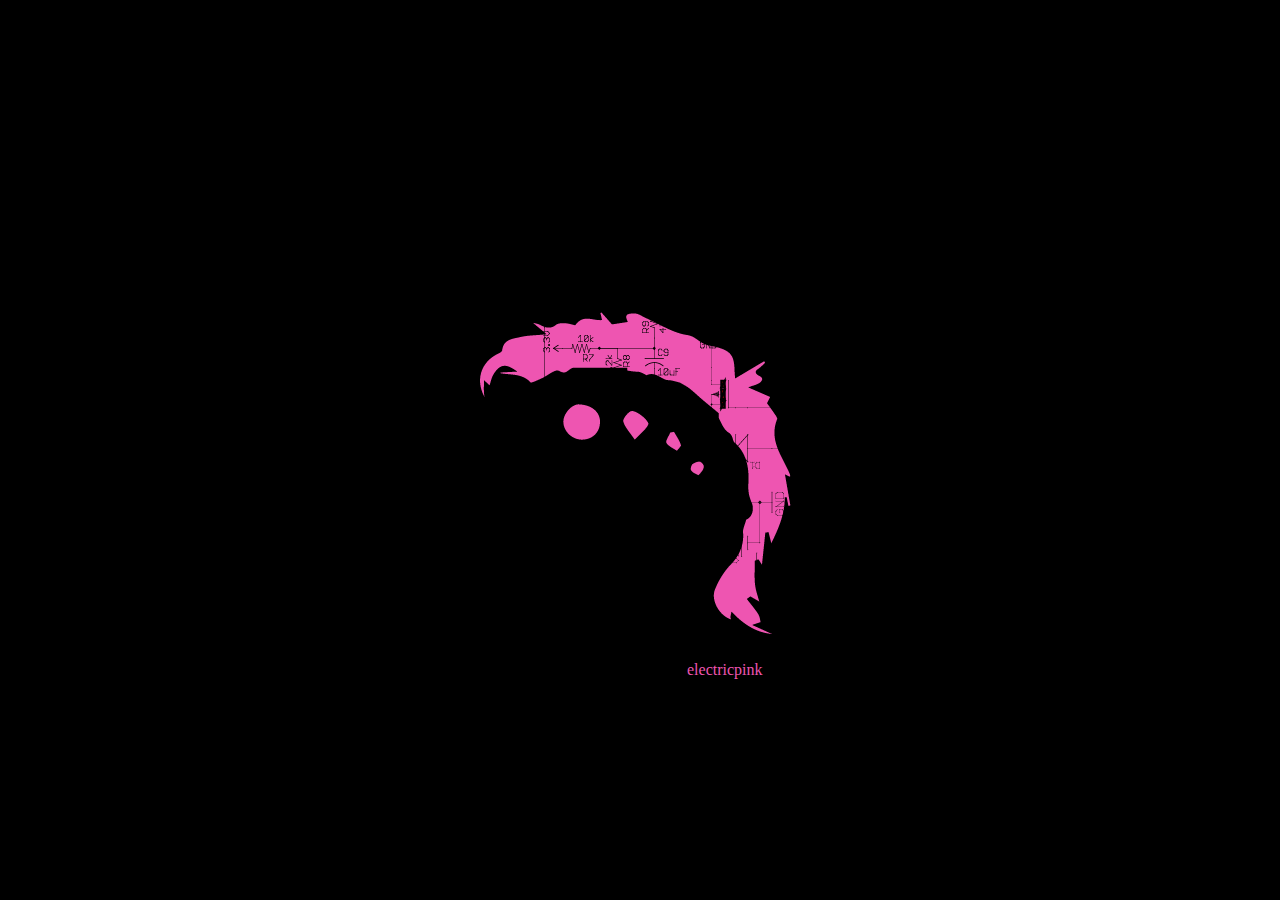
<file: index.html>
<html>
	<head>
		<title>Welcome to Electric Pink</title>
		<LINK href="styles/styles.css" rel="stylesheet" type="text/css">
		<link rel="icon" type="image/png" href="images/favicon.png" />
	</head>
	<body>
		<div class="logo">
			<p class="logotext">electricpink</p>
		</div>
	</body>
</html>
</file>
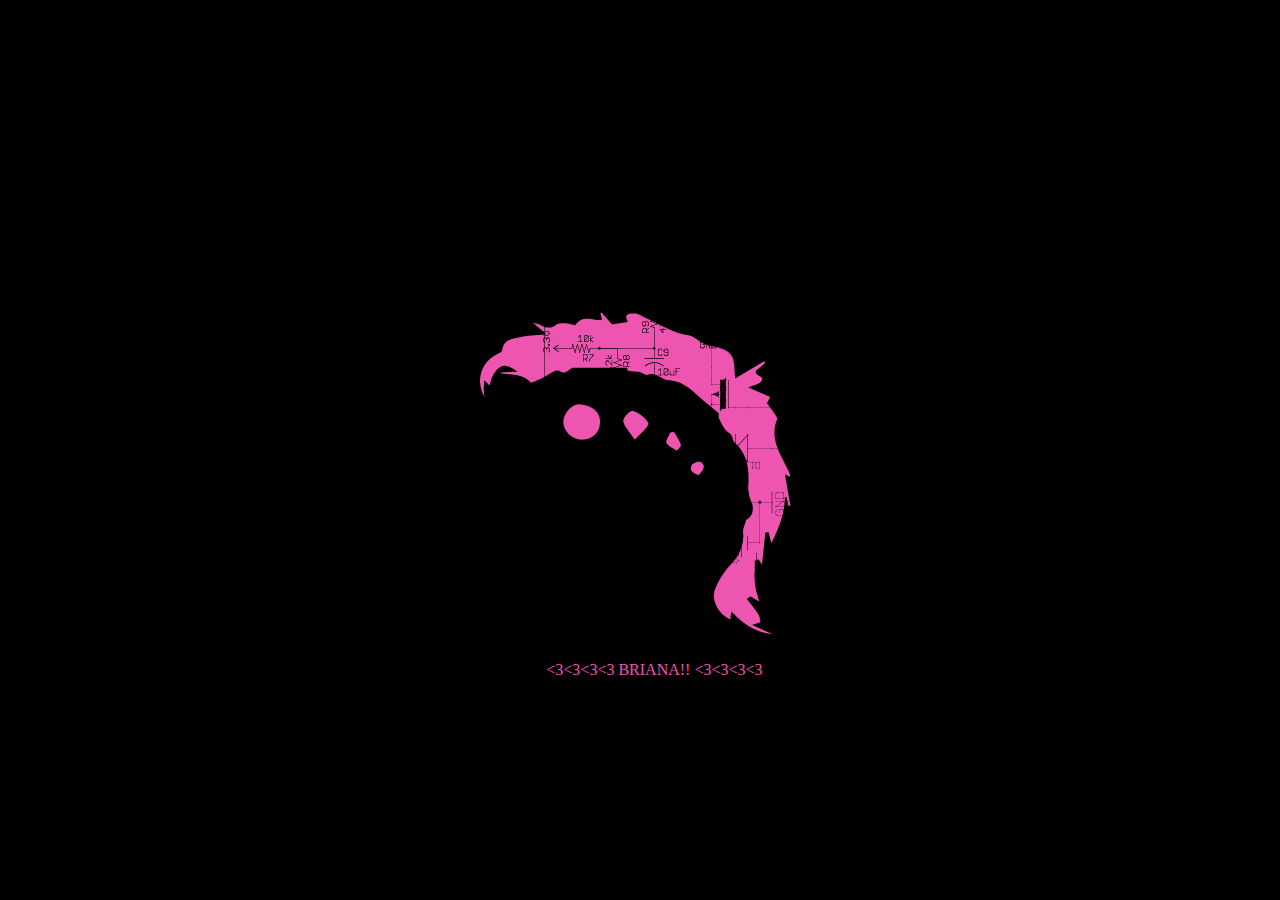
<file: hearts.html>
<html>
	<head>
		<title>Welcome to Electric Pink Hearts</title>
		<LINK href="styles/styles.css" rel="stylesheet" type="text/css">
		<link rel="icon" type="image/png" href="images/favicon.png" />
		<script src="https://ajax.googleapis.com/ajax/libs/jquery/3.2.1/jquery.min.js"></script>
	</head>
<body>
	<script type="text/javascript">
	function getUrlParameter(sParam) {
    var sPageURL = decodeURIComponent(window.location.search.substring(1)),
        sURLVariables = sPageURL.split('&'),
        sParameterName,
        i;

    for (i = 0; i < sURLVariables.length; i++) {
        sParameterName = sURLVariables[i].split('=');

        if (sParameterName[0] === sParam) {
            return sParameterName[1] === undefined ? true : sParameterName[1];
        }
    }
	};
		$(document).ready(function() { 
			var n = getUrlParameter('n');
			for(var i = 0; i < n; i++)
				$('#content > p').append('&hearts; ');
			});
		$('#content').hide().show('slow');
	</script>
		<div class="logo">
			<p class="logotext"><3<3<3<3 BRIANA!! <3<3<3<3</p>
		</div>
	<div id="content" ><p class="logotext"></p></div>
</body>
</html>
</file>
<file: styles/styles.css>
body {
    background-color: #000000;
	font-family: verdana;
}
div.logo {
	background-image: url('../images/logo2.png');
	background-repeat: no-repeat;
	width: 325px;
    height: 490px;

    position: absolute;
    top:0;
    bottom: 0;
    left: 0;
    right: 0;

    margin: auto;
}
p.logotext {
   position: absolute;
   bottom: 0;
   right: 40;
   color: #EE55B1;
	margin-left: auto; margin-right: auto;
}
</file>
